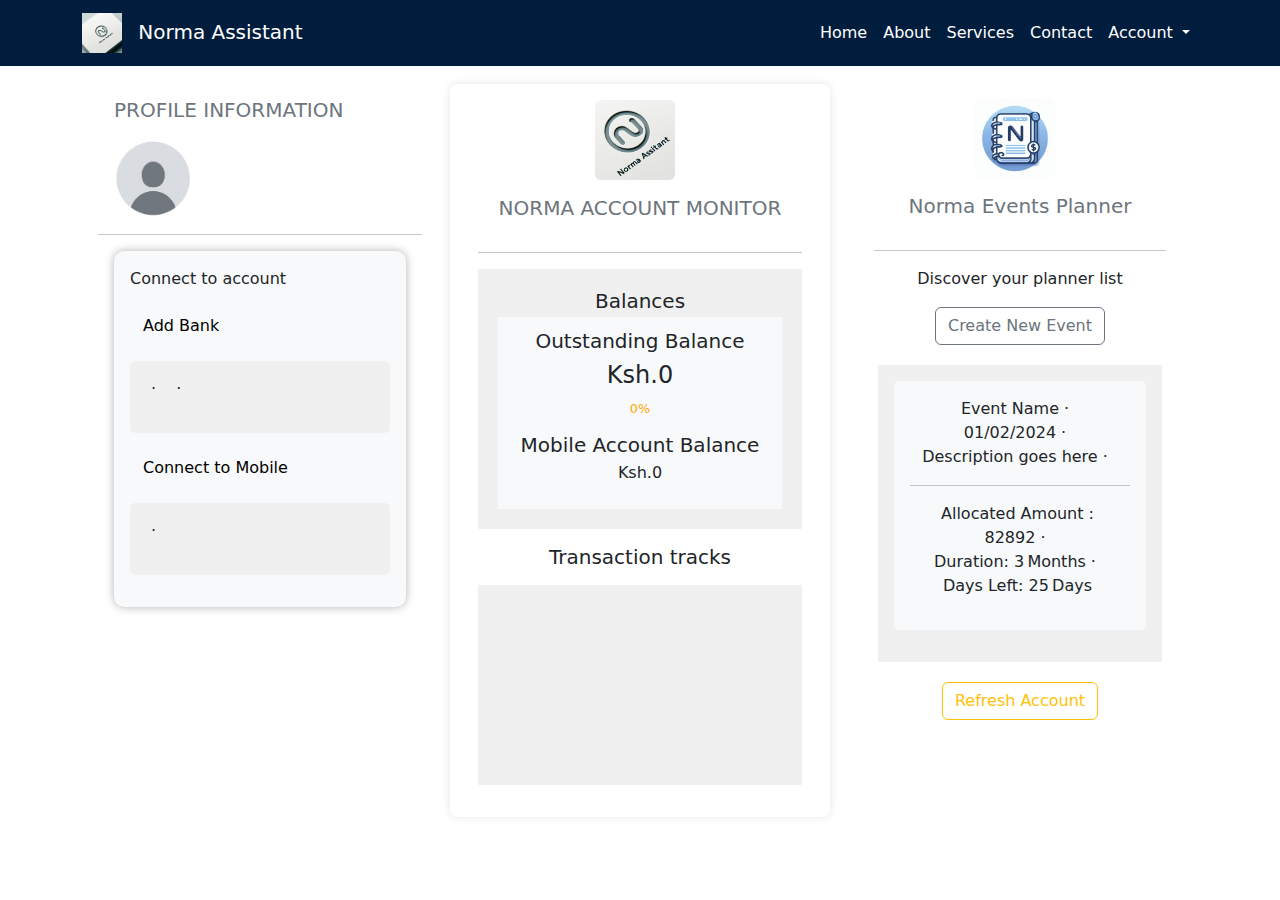
<file: index.html>
<!DOCTYPE html>
<html lang="en">
<head>
    <meta charset="UTF-8">
    <meta name="viewport" content="width=device-width, initial-scale=1.0">
    <title>Welcome | Norma Assistant</title>
    <link href="https://cdn.jsdelivr.net/npm/bootstrap@5.3.3/dist/css/bootstrap.min.css" rel="stylesheet" integrity="sha384-QWTKZyjpPEjISv5WaRU9OFeRpok6YctnYmDr5pNlyT2bRjXh0JMhjY6hW+ALEwIH" crossorigin="anonymous">
    <link rel="stylesheet" href="css/style.css">
    <link rel="shortcut icon" href="favicon.ico" type="image/x-icon">
</head>
<body onload="checkPercentageChange()">
    <nav class="navbar navbar-expand-lg navbar-light bg-light">
        <div class="container">
            <a class="navbar-brand" href="#">
                <img src="assets/img/na-logo.png" alt="">
                Norma Assistant</a>
            <button class="navbar-toggler" type="button" data-bs-toggle="collapse" data-bs-target="#navbarNav" aria-controls="navbarNav" aria-expanded="false" aria-label="Toggle navigation">
                <span class="navbar-toggler-icon"></span>
            </button>
            <div class="collapse navbar-collapse" id="navbarNav">
                <ul class="navbar-nav ms-auto">
                    <li class="nav-item">
                        <a class="nav-link active" aria-current="page" href="#">Home</a>
                    </li>
                    <li class="nav-item">
                        <a class="nav-link" href="#">About</a>
                    </li>
                    <li class="nav-item">
                        <a class="nav-link" href="#">Services</a>
                    </li>
                    <li class="nav-item">
                        <a class="nav-link" href="#">Contact</a>
                    </li>
                    <li class="nav-item dropdown">
                        <a class="nav-link dropdown-toggle" href="#" role="button" data-bs-toggle="dropdown" aria-expanded="false">
                          Account
                        </a>
                        <ul class="dropdown-menu">
                          <li><a class="dropdown-item" href="login.html">Login</a></li>
                          <li><a class="dropdown-item" href="signup.html">Create Account</a></li>
                          <li><hr class="dropdown-divider"></li>
                          <li><a class="dropdown-item" href="#">Logout</a></li>
                        </ul>
                    </li>
                </ul>
            </div>
        </div>
    </nav>

    <div class="container">
        <div class="row">
            <div class="col-sm-12 col-md-4 mb-3">
                <div class="custom-container p-3">
                    <div class="profile-top">
                        <h5 class="display-8 m-3 text-uppercase text-secondary" >Profile Information</h5>
                        <div class="profile-cont m-3">
                            <img src="assets/img/pp.png" alt="">
                        </div>
                        <div id="userName" class="m-3 text-primary display-8 text-uppercase">
                            <!-- User name will be displayed here -->
                        </div>
                        <div class="m-3 display-8" id="userEmail">
                            <!-- User email will be displayed here -->
                        </div>
                        <div class="m-3 display-8" id="userCountry"></div>
                        <hr>
                        <div class="m-3 p-3 bottom-acc-profile">
                            <p class="mb-3">Connect to account</p>
                            <button type="button" class="btn btn-light mb-3" id="openBankButton">Add Bank</button>
                            <div id="bankLists">
                                <div class="p-3 mb-3 custom-div">
                                    <ul class="custom-list">
                                        <li id="bankName"></li>
                                        <li id="accountName"></li>
                                        <li id="accountNumber"></li>
                                        
                                    </ul>
                                </div>
                            </div>
                            <button type="button" class="btn btn-light mb-3" onclick="addMobileAccount()">Connect to Mobile</button>
                            <div id="bankLists">
                                <div class="p-3 mb-3 custom-div">
                                    <ul class="custom-list">
                                        <li id="mobileService"></li>
                                        <li id="mobileNumber"></li>
                                    </ul>
                                </div>
                            </div>
                        </div>
                    </div>
                </div>
            </div>
            <div class="col-sm-12 col-md-4 mb-3 account-action">
                <div class="custom-container-img p-3">
                    <div class="inline-img-heading">
                        <img src="assets/img/na-logo-sm.png" alt="">
                    </div>
                    <h5 class="display-8 m-3 text-uppercase text-secondary inline-img-heading">Norma Account Monitor</h5>
                    <hr>
                    <div class="m-0 p-3 account-track">
                        <h3 class="m-1 fs-5 display-8">Balances</h3>
                        <div class="m-1 p-2 balances-cont">
                            <h3 class="m-1 fs-5 display-6">Outstanding Balance</h3>
                            <div class="mb-3  out-balance">
                                <div class="fs-4 display-8" id="accountBalance">Ksh.0</div>
                                <span id="percentChange">0%</span>
                            </div>
                            <h3 class="m-1 fs-5 display-6">Mobile Account Balance</h3>
                            <div class="mb-3  out-balance">
                                <div class="fs-7 display-8" id="mobBalance">Ksh.0</div>
                            </div>
                        </div>
                    </div>
                    <h3 class="m-3 fs-5 display-8">Transaction tracks</h3>
                    <div class="mt-3 mb-3 account-track receipts">
                        <div class="list-group" id="receiptsContainer">
                            
                        </div>
                    </div>
                </div>
            </div>
            <div class="col-sm-12 col-md-4 mb-3">
                <div class="custom-container p-3">
                    <div class="custom-container-img p-3">
                        <div class="inline-img-heading">
                            <img src="assets/img/na-planner.png" alt="">
                        </div>
                        <h5 class="display-8 m-3 text-secondary inline-img-heading">Norma Events Planner</h5>
                        <hr>
                        <p class="mb-3 text-left">Discover your planner list</p>
                        <button type="button" class="btn btn-outline-secondary mb-3">Create New Event</button>
                        <div class="m-1 p-3 events" id="eventsLists">
                            <div class="p-3 mb-3 custom-div event-list">
                                <ul class="custom-list">
                                    <li id="eventName">Event Name</li>
                                    <li id="startDate">01/02/2024</li>
                                    <li id="eventDes">Description goes here</li>
                                    <hr>
                                    <li>Allocated Amount : <span id="alcAmount">82892</span></li>
                                    <li>Duration: <span id="duration">3</span><span id="timeSpan">Months</span></li>
                                    <li>Days Left: <span id="daysLeft">25</span>Days</li>
                                </ul>
                            </div>
                        </div>
                        <div>
                            
                        </div>
                        <button type="button" class="btn btn-outline-warning m-3">Refresh Account</button>
                    </div>
                </div>
            </div>
        </div>
    </div>


    <!--
        Overlays and popup windows goes here...
    -->
    <!-- Add Bank details -->
    <div class="overlay-dark" id="bankPopupOverlay"></div>
    <div id="bankPopup" class="p-4">
        <h3 class="mb-3 fs-5 display-8">Add Bank Account</h3>
        <p>Link your Bank Card to Norma Assistant to help you track your account</p>
        <form>
            <div class="mb-3">
              <label for="bankSelect" class="form-label">Bank Account</label>
              <select class="form-select" aria-label="Default select example" id="bankSelect">
                <option selected value="">Select bank</option>
                <option value="KCB Bank">KCB Bank</option>
                <option value="Equity Bank">Equity Bank</option>
                <option value="Coperative Bank">Coperative Bank</option>
                <option value="Family Bank">Family Bank</option>
              </select>
            </div>
            <div class="mb-3">
              <label for="accountnumber" class="form-label">Account Number</label>
              <input type="text" class="form-control" id="accountnumber" maxlength="24" oninput="formatAccountNumber(this)">
            </div>
            <div class="mb-3">
                <label for="expiry" class="form-label">Expiration Date</label>
                <input type="text" class="form-control" id="expiry" maxlength="5" oninput="formatExpiration(this)">
            </div>
            <div class="mb-3">
                <label for="cvc" class="form-label">CVC Code</label>
                <input type="number" class="form-control" id="cvc" maxlength="3" oninput="formatCVC(this)">
            </div>
            <div class="mb-3 form-check">
              <input type="checkbox" class="form-check-input" id="terms">
              <label class="form-check-label" for="terms">Agree to terms and conditions</label>
            </div>
            <div class="bottom-form-btn">
                <button type="submit" class="btn btn-primary" id="bankSubmit">Check Account</button>
                <div class="loading-circle"></div>
                <div class="fs-7 loading-status" id="loadStatus">Checking account...</div>
            </div>
          </form>
    </div>

    <!-- Add Mobile Account -->
    <div class="overlay-dark" id="addMobileOverlay"></div>
    <div class="p-4" id="mobilePopup">
        <h3 class="mb-3 fs-5 display-8">Add Mobile Money Account</h3>
        <form>
            <div class="mb-3">
                <label for="mobile-platform" class="form-label">Mobile money platform</label>
                <select id="mobile-platform" class="form-select">
                    <option value="MPESA">MPESA</option>
                    <option value="Airtel Money">Airtel Money</option>
                    <option value="T-Kash">T-Kash</option>
                </select>
            </div>
            <div class="mb-3">
                <label for="mobile-phone">Mobile Phone Number</label>
                <input type="number" class="form-control" id="mobile-phone">
            </div>
            <div class="mb-3 form-check">
                <input type="checkbox" class="form-check-input" id="terms">
                <label class="form-check-label" for="terms">Agree to terms and conditions</label>
            </div>
            <div class="bottom-form-btn">
                <button type="submit" class="btn btn-primary" id="mobileSubmit">Check Account</button>
                <div class="loading-circle" id="mobileLoad"></div>
                <div class="fs-7 mt-3 loading-status" id="mobileLoadSatus">Checking mobile account...</div>
            </div>
        </form>
    </div>

    <!-- Status Bar -->

    <div class="p-3" id="statusBar">Status Message goes here...</div>

    <!-- JS links (jQuery and Bootstrap JS) -->
    <script src="js/script.js"></script>
    <script src="https://cdn.jsdelivr.net/npm/bootstrap@5.3.3/dist/js/bootstrap.bundle.min.js" integrity="sha384-YvpcrYf0tY3lHB60NNkmXc5s9fDVZLESaAA55NDzOxhy9GkcIdslK1eN7N6jIeHz" crossorigin="anonymous"></script>
</body>
</html>
<script>
    var addMobileOverlay = document.getElementById("addMobileOverlay");
    var mobilePopup = document.getElementById("mobilePopup");

    function addMobileAccount() {
        addMobileOverlay.style.display = "block";
        mobilePopup.style.display = "block";

        var mobileSubmit = document.getElementById("mobileSubmit");
        mobileSubmit.addEventListener("click", function(event){
            event.preventDefault();
            console.log("Success");


            var mobilePlatform = document.getElementById("mobile-platform").value;
            var mobilePhone = document.getElementById("mobile-phone").value;

            if (mobilePhone.value == "") {
                alert("Please enter mobile number");
            }

            else {
                var mobileLoad = document.getElementById("mobileLoad");
                var mobileLoadSatus = document.getElementById("mobileLoadSatus");

                mobileLoad.style.display = "inline-block";
                mobileLoadSatus.style.display = "inline-block";

                    var formData = new FormData();
                    formData.append('mobilePlatform', mobilePlatform);
                    formData.append('mobilePhone', mobilePhone);

                    var xhr = new XMLHttpRequest();
                    xhr.open("POST", "php/add_mobile_process.php", true);
                    xhr.onreadystatechange = function() {
                        if (xhr.readyState === 4 && xhr.status === 200) {
                            var response = xhr.responseText;
                            console.log("Server response:", response);
                            if (response.trim() === "success") {
                                statusBar.style.display = "block";
                                statusBar.innerHTML = "Account added successfully";
                                setTimeout(() => {
                                    mobileLoad.style.display = "none";
                                    mobileLoadSatus.style.display = "none";


                                    closeMobileWindow();
                                    window.location.reload();

                                    document.getElementById("mobileService").innerHTML = mobilePlatform.value;
                                    document.getElementById("mobileNumber").innerHTML = mobilePhone.value;

                                    statusBar.style.display = "block";
                                    statusBar.innerHTML = "Mobile Account added successfully";



                                    setInterval(() => {
                                        statusBar.style.display = "none";
                                    }, 3500);


                                    
                                }, 5600);
                            } else {
                                alert("An error occurred while adding the bank account. Please try again.");
                            }
                        }
                    };
                    xhr.send(formData);
                
            }
            
        });
    }
</script>
<script>
    document.addEventListener('DOMContentLoaded', function() {
        function getUserData() {
            var xhr = new XMLHttpRequest();
            xhr.open("GET", "php/get_user_data.php", true);
            xhr.onreadystatechange = function() {
                if (xhr.readyState === 4) {
                    if (xhr.status === 200) {
                        try {
                            var userData = JSON.parse(xhr.responseText);
                            document.getElementById("userName").textContent = userData.full_name;
                            document.getElementById("userEmail").textContent = userData.email;
                            document.getElementById("userCountry").textContent = userData.country;
                        } catch (e) {
                            console.error("Error parsing JSON: " + e.message);
                        }
                    } else {
                        console.error("Error fetching user data. Status code: " + xhr.status);
                    }
                }
            };
            xhr.send();
        }
        getUserData();
    });

    //Add Bank details

    function checkBankDetails() {
        var selectedBank = document.getElementById("bankSelect").value;
        var accountNumber = document.getElementById("accountnumber").value;
        var expirationDate = document.getElementById("expiry").value;
        var cvcCode = document.getElementById("cvc").value;

        // Create FormData object to send form data
        var formData = new FormData();
        formData.append('bankName', selectedBank);
        formData.append('accountNumber', accountNumber);
        formData.append('expirationDate', expirationDate);
        formData.append('cvcCode', cvcCode);

        var xhr = new XMLHttpRequest();
        xhr.open("POST", "php/add_bank_process.php", true);
        xhr.onreadystatechange = function() {
            if (xhr.readyState === 4 && xhr.status === 200) {
                var response = xhr.responseText;
                console.log("Server response:", response);
                if (response.trim() === "success") {
                    statusBar.style.display = "block";
                    statusBar.innerHTML = "Account added successfully";
                    bankName.innerHTML = selectedBank;
                    accountNumber.innerHTML = accountNumber;
                    setTimeout(() => {
                        statusBar.style.display = "none";
                        bankPopupOverlay.style.display = "none";
                        bankPopup.style.display = "none";
                    }, 3500);
                } else {
                    alert("An error occurred while adding the bank account. Please try again.");
                }
            }
        };
        xhr.send(formData);
    }
    function closeStatus() {
        statusBar.style.display = "none";
    }


    //Display bank details

    document.addEventListener("DOMContentLoaded", function() {
        displayBankDetails();
        displayMobileDetails();
        getAccountData();
    });

    function displayBankDetails() {
        var xhr = new XMLHttpRequest();
        xhr.open("GET", "php/get_bank_details.php", true);
        xhr.onreadystatechange = function() {
            if (xhr.readyState === 4 && xhr.status === 200) {
                var response = JSON.parse(xhr.responseText);
                if (response.error) {
                    console.error(response.error);
                    alert("An error occurred while fetching bank details.");
                } else {
                    document.getElementById("bankName").textContent = response.bank_name;
                    document.getElementById("accountName").textContent = response.full_name;
                    document.getElementById("accountNumber").textContent = response.account_number;
                }
            }
        };
        xhr.send();
    }

    function displayMobileDetails() {
        var xhr = new XMLHttpRequest();
        xhr.open("GET", "php/get_mobile_details.php", true);
        xhr.onreadystatechange = function() {
            if(xhr.readyState === 4 && xhr.status === 200) {
                var response = JSON.parse(xhr.responseText);
                if(response.error) {
                    console.error(response.error);
                    alert("Error fetching mobile accounts");
                } else {
                    document.getElementById("mobileService").textContent = response.mobile_platform;
                    document.getElementById("mobileNumber").textContent = response.mobile_number;
                }
            }
        };
        xhr.send();
    }

    document.addEventListener('DOMContentLoaded', function() {

function getAccountData() {
    var xhr = new XMLHttpRequest();
    xhr.open("GET", "php/get_account_data.php", true);
    xhr.onreadystatechange = function() {
        if (xhr.readyState === 4) {
            if (xhr.status === 200) {
                try {
                    var accountData = JSON.parse(xhr.responseText);
                    document.getElementById("accountBalance").textContent = "Account Balance: Ksh." + accountData.account_balance;
                    fetchTransactionsAndUpdateReceipts(accountData);
                } catch (e) {
                    console.error("Error parsing JSON: " + e.message);
                }
            } else {
                console.error("Error fetching account data. Status code: " + xhr.status);
            }
        }
    };
    xhr.send();
}

function fetchTransactionsAndUpdateReceipts(accountData) {
    var xhr = new XMLHttpRequest();
    xhr.open("GET", "php/get_transactions.php", true);
    xhr.onreadystatechange = function() {
        if (xhr.readyState === 4 && xhr.status === 200) {
            try {
                var transactions = JSON.parse(xhr.responseText);
                updateReceipts(transactions, accountData);
            } catch (e) {
                console.error("Error parsing JSON: " + e.message);
            }
        }
    };
    xhr.send();
}

function formatDate(date) {
    var day = date.getDate();
    var month = date.getMonth() + 1;
    var year = date.getFullYear();
    return (day < 10 ? '0' : '') + day + '/' + (month < 10 ? '0' : '') + month + '/' + year;
}

function calculatePercentageChange(transactionAmount, accountBalance) {
    return ((transactionAmount / accountBalance) * 100).toFixed(2);
}

function updateReceipts(transactions, accountData) {
    var receiptsContainer = document.getElementById("receiptsContainer");
    receiptsContainer.innerHTML = ""; // Clear previous receipts

    // Iterate through transactions and create receipts
    transactions.forEach(function(transaction) {
        var receipt = document.createElement("a");
        receipt.setAttribute("class", "list-group-item list-group-item-action");
        receipt.setAttribute("href", "#");
        var date = new Date(transaction.transaction_date); // Convert timestamp to milliseconds
        var dateString = formatDate(date);
        var timeString = date.toLocaleTimeString();
        var percentageChange = calculatePercentageChange(transaction.amount, accountData.account_balance);
        document.getElementById("percentChange").textContent = `${percentageChange}%`;
        receipt.innerHTML = `
            <div class="d-flex w-100 justify-content-between">
                <h6 class="mb-1">${transaction.transaction_type}</h6>
                <small>${dateString} ${timeString}</small>
            </div>
            <p class="mb-1">Transaction Code: ${transaction.transaction_code}</p>
            <small>Amount: Ksh.${transaction.amount}</small>
        `;
        receiptsContainer.appendChild(receipt);
    });
}

getAccountData();
});

    






</script>
</file>
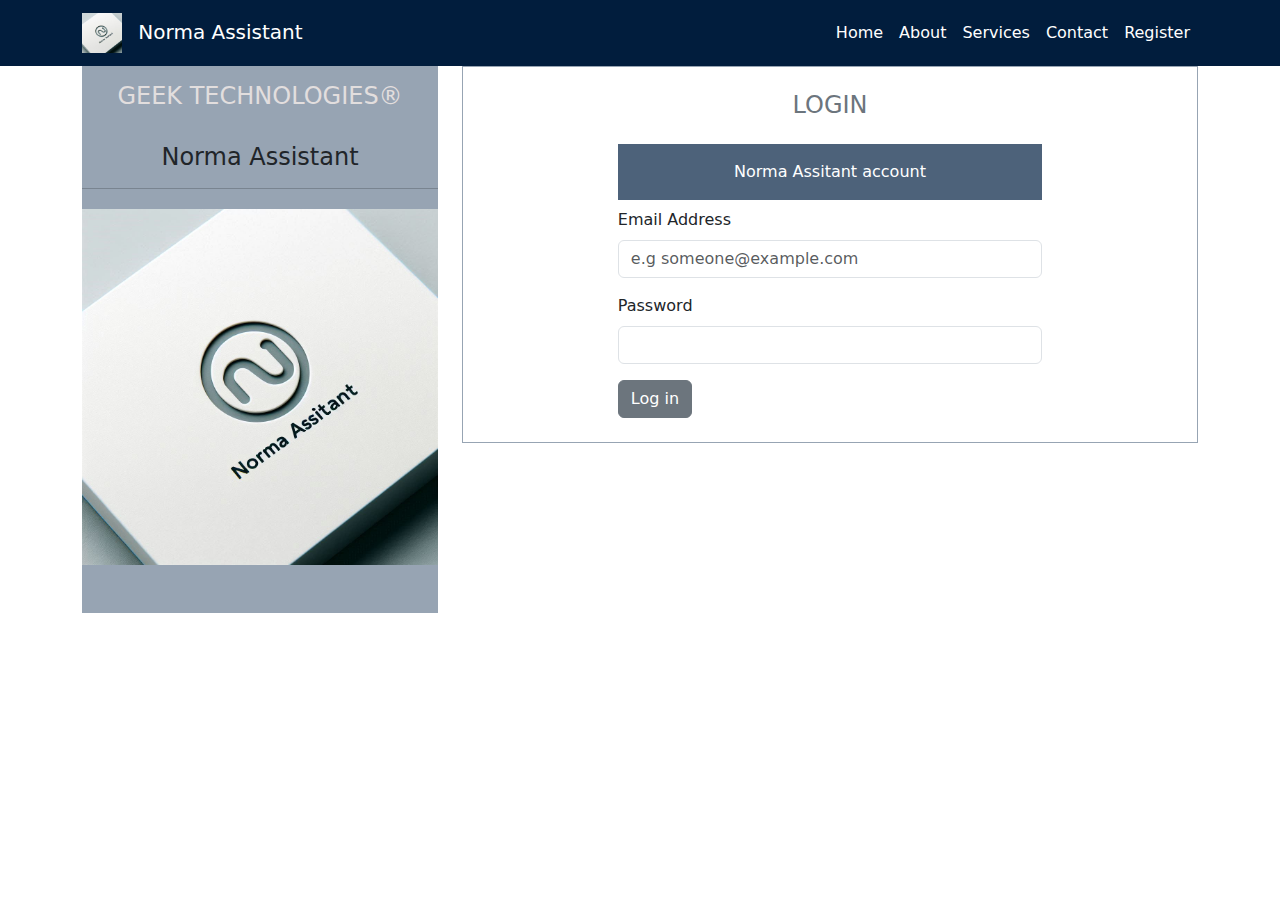
<file: login.html>
<!DOCTYPE html>
<html lang="en">
<head>
    <meta charset="UTF-8">
    <meta name="viewport" content="width=device-width, initial-scale=1.0">
    <title>Login | Norma Assistant</title>
    <link href="https://cdn.jsdelivr.net/npm/bootstrap@5.3.3/dist/css/bootstrap.min.css" rel="stylesheet" integrity="sha384-QWTKZyjpPEjISv5WaRU9OFeRpok6YctnYmDr5pNlyT2bRjXh0JMhjY6hW+ALEwIH" crossorigin="anonymous">
    <link rel="stylesheet" href="css/style.css">
    <link rel="shortcut icon" href="favicon.ico" type="image/x-icon">
</head>
<body>
    <nav class="navbar navbar-expand-lg navbar-light bg-light">
        <div class="container">
            <a class="navbar-brand" href="#">
                <img src="assets/img/na-logo.png" alt="">
                Norma Assistant</a>
            <button class="navbar-toggler" type="button" data-bs-toggle="collapse" data-bs-target="#navbarNav" aria-controls="navbarNav" aria-expanded="false" aria-label="Toggle navigation">
                <span class="navbar-toggler-icon"></span>
            </button>
            <div class="collapse navbar-collapse" id="navbarNav">
                <ul class="navbar-nav ms-auto">
                    <li class="nav-item">
                        <a class="nav-link" aria-current="page" href="index.html">Home</a>
                    </li>
                    <li class="nav-item">
                        <a class="nav-link" href="#">About</a>
                    </li>
                    <li class="nav-item">
                        <a class="nav-link" href="#">Services</a>
                    </li>
                    <li class="nav-item">
                        <a class="nav-link" href="#">Contact</a>
                    </li>
                    <li class="nav-item">
                        <a class="nav-link" href="signup.html">Register</a>
                    </li>
                </ul>
            </div>
        </div>
    </nav>

    <div class="container">
        <div class="row">
            <div class="col-sm-4">
                <div class="custom-container signup-left">
                    <h3 class="display-8 fs-4 text-secondary p-3 text-uppercase">Geek Technologies&reg;</h3>
                    <h4 class="display-8 m-3">Norma Assistant</h4>
                    <hr>
                    <div class="banner-container pb-5">
                        <img src="assets/img/na-logo.png" alt="" class="mt-1">
                    </div>
                </div>
            </div>
            <div class="col-sm-8">
                <div class="custom-container signup-right">
                    <div class="signup-cont p-2">
                        <h3 class="display-8 fs-4 text-secondary p-3 text-uppercase">Login</h3>
                        <div class="p-3 mb-2 w-100" id="status">Norma Assitant account</div>
                        <form id="loginForm">
                            <div class="mb-3">
                                <label for="email" class="form-label">Email Address</label>
                                <input type="email" class="form-control" id="email" placeholder="e.g someone@example.com">
                            </div>
                            <div class="mb-3">
                                <label for="password" class="form-label">Password</label>
                                <input type="password" class="form-control" id="password">
                            </div> 
                            <div class="mb-3">
                                <button type="submit" class="btn btn-secondary">Log in</button>
                            </div>
                        </form>
                    </div>
                </div>
            </div>
        </div>
    </div>

    <script>
        document.getElementById('loginForm').addEventListener('submit', function(e) {
            e.preventDefault(); // Prevent the default form submission

            var email = document.getElementById('email').value;
            var password = document.getElementById('password').value;
            var formData = new FormData();
            formData.append('email', email);
            formData.append('password', password);

            var xhr = new XMLHttpRequest();
            xhr.open('POST', 'php/login_process.php', true);
            xhr.onreadystatechange = function() {
                if (xhr.readyState === 4 && xhr.status === 200) {
                    var response = JSON.parse(xhr.responseText);
                    if (response.success) {
                        window.location.href = 'index.html'; // Redirect on success
                    } else {
                        document.getElementById('status').textContent = response.message;
                    }
                }
            };
            xhr.send(formData);
        });
    </script>
        
    <!-- JS links (jQuery and Bootstrap JS) -->

    <script src="https://cdn.jsdelivr.net/npm/bootstrap@5.3.3/dist/js/bootstrap.bundle.min.js" integrity="sha384-YvpcrYf0tY3lHB60NNkmXc5s9fDVZLESaAA55NDzOxhy9GkcIdslK1eN7N6jIeHz" crossorigin="anonymous"></script>
</body>
</html>
</file>
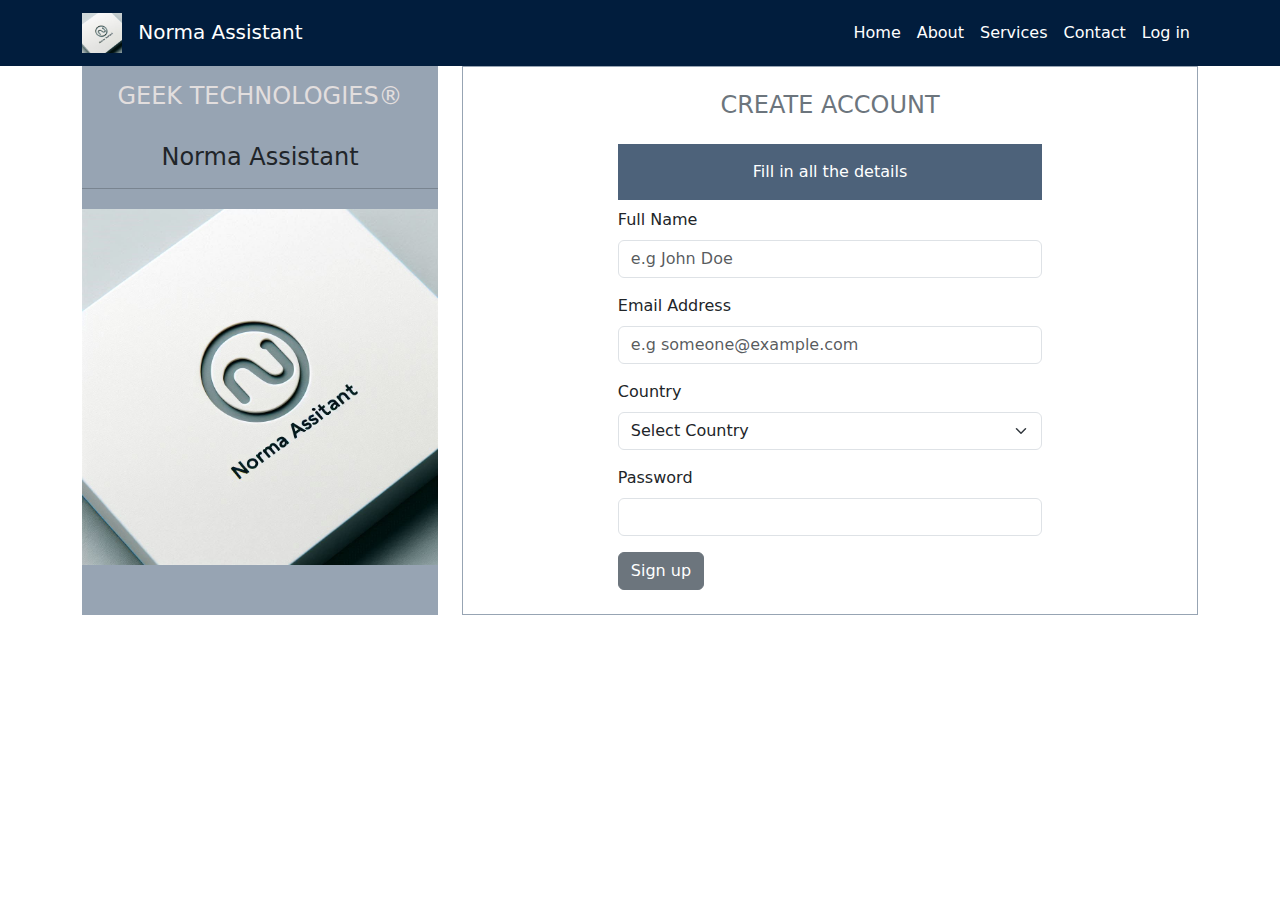
<file: signup.html>
<!DOCTYPE html>
<html lang="en">
<head>
    <meta charset="UTF-8">
    <meta name="viewport" content="width=device-width, initial-scale=1.0">
    <title>Create Account | Norma Assistant</title>
    <link href="https://cdn.jsdelivr.net/npm/bootstrap@5.3.3/dist/css/bootstrap.min.css" rel="stylesheet" integrity="sha384-QWTKZyjpPEjISv5WaRU9OFeRpok6YctnYmDr5pNlyT2bRjXh0JMhjY6hW+ALEwIH" crossorigin="anonymous">
    <link rel="stylesheet" href="css/style.css">
    <link rel="shortcut icon" href="favicon.ico" type="image/x-icon">
</head>
<body>
    <nav class="navbar navbar-expand-lg navbar-light bg-light">
        <div class="container">
            <a class="navbar-brand" href="#">
                <img src="assets/img/na-logo.png" alt="">
                Norma Assistant</a>
            <button class="navbar-toggler" type="button" data-bs-toggle="collapse" data-bs-target="#navbarNav" aria-controls="navbarNav" aria-expanded="false" aria-label="Toggle navigation">
                <span class="navbar-toggler-icon"></span>
            </button>
            <div class="collapse navbar-collapse" id="navbarNav">
                <ul class="navbar-nav ms-auto">
                    <li class="nav-item">
                        <a class="nav-link active" aria-current="page" href="#">Home</a>
                    </li>
                    <li class="nav-item">
                        <a class="nav-link" href="#">About</a>
                    </li>
                    <li class="nav-item">
                        <a class="nav-link" href="#">Services</a>
                    </li>
                    <li class="nav-item">
                        <a class="nav-link" href="#">Contact</a>
                    </li>
                    <li class="nav-item">
                        <a class="nav-link" href="login.html">Log in</a>
                    </li>
                </ul>
            </div>
        </div>
    </nav>

    <div class="container">
        <div class="row">
            <div class="col-sm-4">
                <div class="custom-container signup-left">
                    <h3 class="display-8 fs-4 text-secondary p-3 text-uppercase">Geek Technologies&reg;</h3>
                    <h4 class="display-8 m-3">Norma Assistant</h4>
                    <hr>
                    <div class="banner-container pb-5">
                        <img src="assets/img/na-logo.png" alt="" class="mt-1">
                    </div>
                </div>
            </div>
            <div class="col-sm-8">
                <div class="custom-container signup-right">
                    <div class="signup-cont p-2">
                        <h3 class="display-8 fs-4 text-secondary p-3 text-uppercase">Create Account</h3>
                        <div class="p-3 mb-2 w-100" id="status">Fill in all the details</div>
                        <form id="signupForm">
                            <div class="mb-3">
                                <label for="fullname" class="form-label">Full Name</label>
                                <input type="text" class="form-control" id="fullname" placeholder="e.g John Doe">
                            </div>
                            <div class="mb-3">
                                <label for="email" class="form-label">Email Address</label>
                                <input type="email" class="form-control" id="email" placeholder="e.g someone@example.com">
                            </div> 
                            <div class="mb-3">
                                <label for="country" class="form-label">Country</label>
                                <select id="country" class="form-select">
                                    <option value="">Select Country</option>
                                    <option value="Congo">Congo</option>
                                    <option value="Egypt">Egypt</option>
                                    <option value="Ethiopia">Ethiopia</option>
                                    <option value="Kenya">Kenya</option>
                                    <option value="Rwanda">Rwanda</option>
                                    <option value="Sudan">Sudan</option>
                                    <option value="South Sudan">South Sudan</option>
                                    <option value="Tanzania">Tanzania</option>
                                    <option value="Uganda">Uganda</option>
                                    <option value="Zambia">Zambia</option>
                                </select>
                            </div>
                            <div class="mb-3">
                                <label for="password" class="form-label">Password</label>
                                <input type="password" class="form-control" id="password">
                            </div> 
                            <div class="mb-3">
                                <button type="submit" class="btn btn-secondary">Sign up</button>
                            </div>
                        </form>
                    </div>
                    
                </div>
            </div>
        </div>
    </div>

        
    <!-- JS links (jQuery and Bootstrap JS) -->
    <script src="js/forms.js"></script>
    <script src="https://cdn.jsdelivr.net/npm/bootstrap@5.3.3/dist/js/bootstrap.bundle.min.js" integrity="sha384-YvpcrYf0tY3lHB60NNkmXc5s9fDVZLESaAA55NDzOxhy9GkcIdslK1eN7N6jIeHz" crossorigin="anonymous"></script>
</body>
</html>

<script>
    function sendFormData() {
        var fullname = document.getElementById("fullname").value;
        var email = document.getElementById("email").value;
        var password = document.getElementById("password").value;
        var country = document.getElementById("country").value;

        var userData = {
            fullname: fullname,
            email: email,
            password: password,
            country: country
        };

        var xhr = new XMLHttpRequest();
        xhr.open("POST", 'php/signup_process.php', true);
        xhr.setRequestHeader("Content-Type", "application/json");
        xhr.onreadystatechange = function () {
            if (xhr.readyState === 4 && xhr.status === 200) {
                console.log(xhr.responseText);
                document.getElementById("status").innerHTML = "Account created successfully";
                setTimeout(() => {
                    window.location.href = "index.html";
                }, 3000);
            }
        };

        xhr.send(JSON.stringify(userData));
    }
</script>
</file>
<file: css/style.css>
.navbar {
    background-color: #011d3d !important;
}

.navbar a {
    color: #fff !important;
}

.dropdown-menu {
    background-color: #011d3d;
}

.dropdown-menu li a:hover {
    background-color: rgba(0, 0, 0, 0.3);
}

.navbar-toggler-icon {
    color: #f0f0f0 !important;
    
}
.navbar-toggler-icon:focus {
    border: solid 2px #fff;
}
.navbar-brand img {
    width: 40px;
    height: auto; 
    margin-right: 10px; 
}

.profile-cont {
    height: 80px !important;
    width: 80px;
    
}

.profile-cont img {
    border-radius: 50%;
    height: 100%;
    width: 100%;
}

.bottom-acc-profile {
    box-sizing: border-box;
    background-color: #f8f9fa;
    border-radius: 10px;
    box-shadow: 0 0 10px rgba(0, 0, 0, 0.3);
}

.custom-list {
    list-style: none;
    padding-left: 0;
}

.custom-list li {
    display: inline-block;
    margin-right: 5px; 
}

.custom-list li:not(:last-child):after {
    content: "\00B7"; /* Unicode for middle dot character */
    margin-left: 5px; 
    margin-right: 5px; 
}

.custom-div {
    background-color: #f0f0f0; 
    padding: 10px; 
    border-radius: 5px;
}

.account-action {
    box-shadow: 0 0 10px rgba(0, 0, 0, 0.1);
    margin-top: 18px;
    border-radius: 8px;
}

.custom-container-img {
    text-align: center;
}

.custom-container-img .inline-img-heading {
    display: inline-block;
    vertical-align: middle;
    margin-right: 10px;
}

.custom-container-img .inline-img-heading img {
    height: 5em;
    display: inline-block;
    border-radius: 6px;
}

.events {
    box-sizing: border-box;
    background-color: #f0f0f0;
}

#eventsLists {
    max-height: 400px;
    overflow-y: auto;
}

#timeSpan {
    margin-left: 0.2em;
}

#daysLeft {
    margin-right: 0.2em;
}

.event-list {
    background-color: #f8f9fa;
}

.account-track {
    background-color: #f0f0f0;
    box-sizing: border-box;
}

.balances-cont {
    background-color: #f8f9fa;
}

#percentChange {
    font-size: 0.8em;
    position: relative;
    top: 0.2em;
}

#mobBalance {
    font-weight: 500;
}
.out-balance {
    text-align: center;
}

.out-balance #staticBalance {
    display: inline-block;
}

.out-balance #percentChange {
    display: inline-block;
}

.positive {
    color: green;
}

.negative {
    color: red;
}

.neutral {
    color: orange;
}

.receipts {
    height: 200px !important;
    overflow-y: auto;
}

.overlay-light {
    position: fixed;
    top: 0;
    left: 0;
    height: 100%;
    width: 100%;
    background-color: rgba(0, 0, 0, 0.3);
}

.overlay-dark {
    top: 0;
    left: 0;
    margin: 0;
    width: 100%;
    height: 100%;
    position: fixed;
    display: none;
    background-color: rgba(0, 0, 0, 0.7);
}

#bankPopup {
    position: fixed;
    top: 20px;
    left: 50%;
    width: 400px;
    transform: translate(-50%);
    background-color: #fff;
    display: none;
}

#bankPopup h3 {
    text-align: center;
}

.bottom-form-btn button {
    display: inline-block;
}

.loading-circle {
    width: 2rem; 
    height: 2rem; 
    border: 0.25rem solid transparent;
    border-top-color: #007bff; 
    border-radius: 50%;
    animation: spin 1s linear infinite; 
    display: inline-block;
    vertical-align: middle;
    margin-left: 25px;
    display: none;
}

.loading-status {
    display: inline-block;
    vertical-align: middle;
    margin-left: 10px;
    display: none;
}

@keyframes spin {
    0% { transform: rotate(0deg); }
    100% { transform: rotate(360deg); }
}

#statusBar {
    position: absolute;
    top: 68px;
    left: 5px;
    background-color: #46ad9c;
    color: #fff;
    border-radius: 10px;
    display: none;
}


#mobilePopup {
    position: fixed;
    top: 50%;
    left: 50%;
    width: 400px;
    transform: translate(-50%, -50%);
    background-color: #fff;
    display: none;
}

.signup-left {
    background-color: #97a4b3;
    height: 100%;

}

.signup-left h3 {
    text-align: center;
    color: #e2dede !important;
    
}

.signup-left h4 {
    text-align: center;
}

.banner-container {
    width: 100%;
}

.banner-container img {
    width: 100%;
}

.signup-right {
    border: #97a4b3 solid 1px;
    
}


.signup-cont {
    width: 60%;
    margin: auto;
}

.signup-cont h3 {
    text-align: center;
}

#status {
    text-align: center;
    background-color: #4d627a !important;
    color: #fff;
}
</file>
